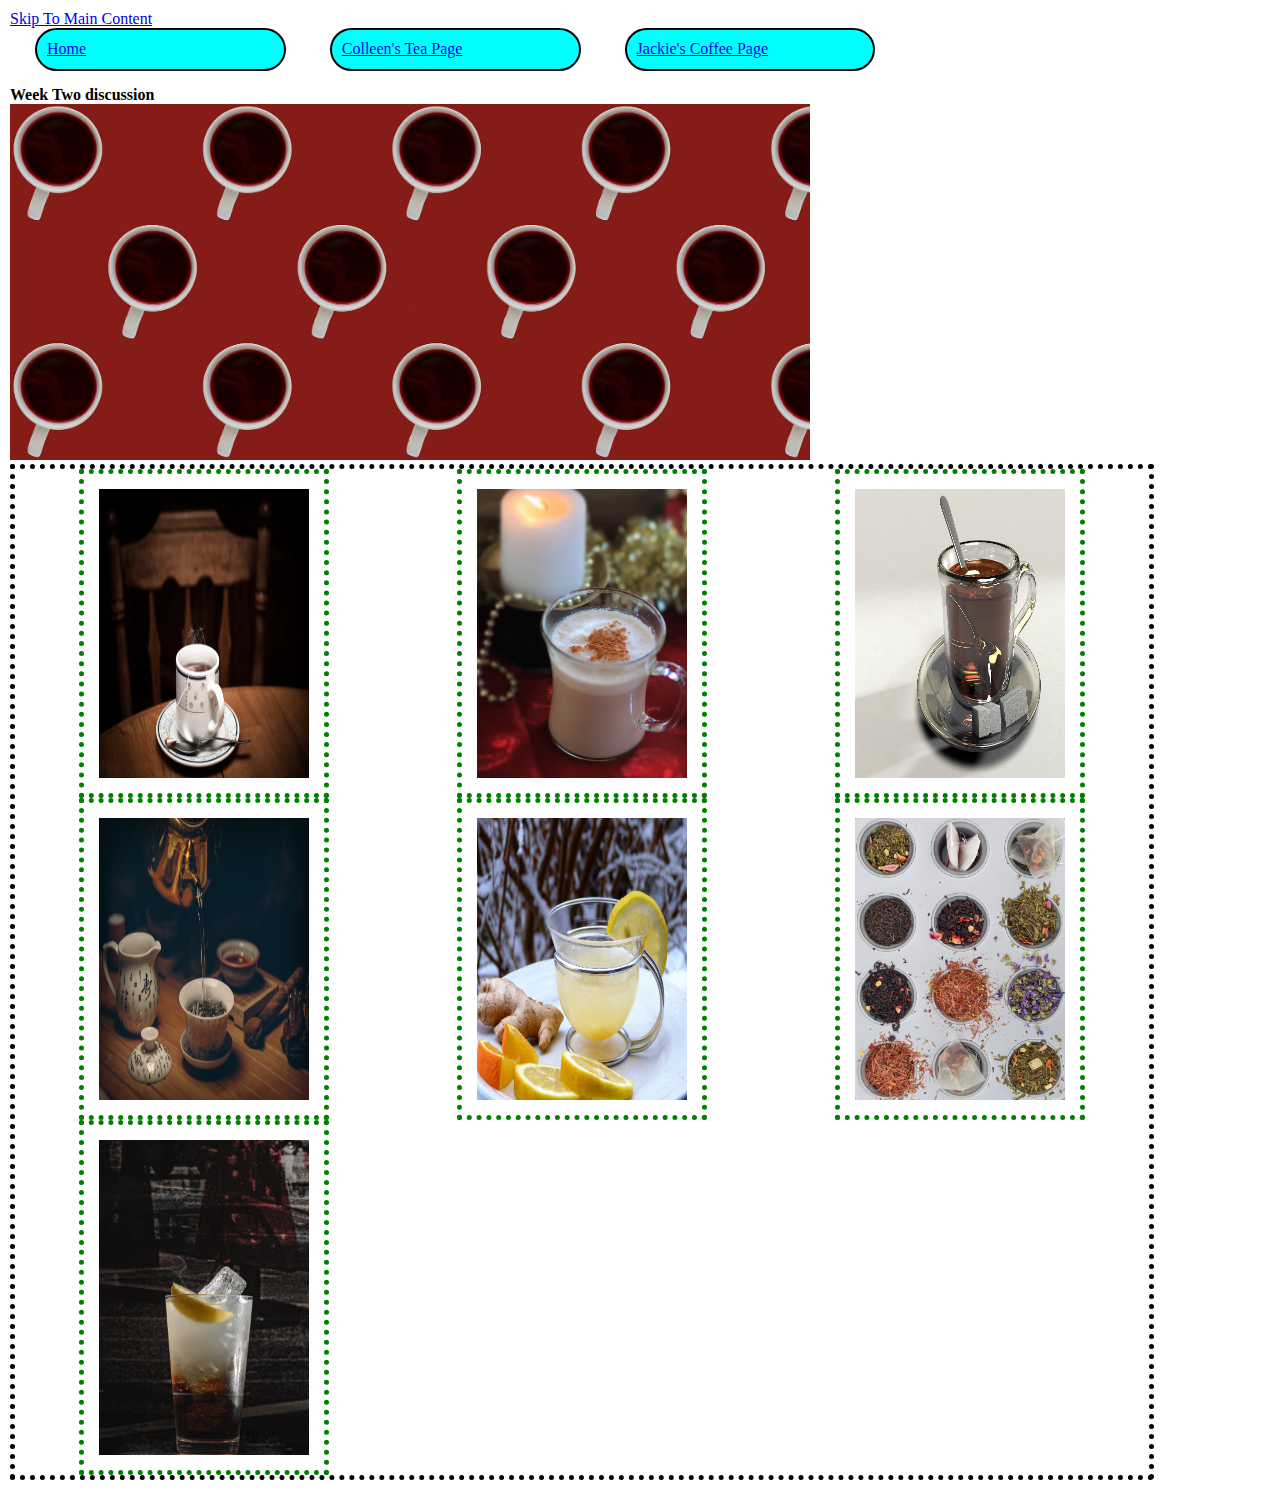
<file: student1.html>
<!DOCTYPE html>
<html lang="en">
<head>
    <meta charset="UTF-8">
    <meta http-equiv="X-UA-Compatible" content="IE=edge">
    <meta name="viewport" content="width=device-width, initial-scale=1.0">
    <link rel="stylesheet" href="css/html5reset.css">
    <link rel="stylesheet" href="css/student1.css">
    <link rel="stylesheet" href="css/student2.css">
    <!-- <link rel="stylesheet" href="css/student3.css"> -->
      <title>Teas</title>
</head>
<body>
    <a href="#main">Skip To Main Content</a>
    <header>
        <nav>
            <ul>
                <li><a href = "index.html">Home</a></li>
                <li><a href="colleen.html">Colleen's Tea Page</a></li>
                <li><a href="jackie.html">Jackie's Coffee Page</a></li>
            </ul>
        </nav>
        <h1>Week Two discussion</h1>
        <img src = "images/cover_image.jpg" width="800" alt = "">
    </header>

    <main>
        <div class = "gallery">
            <img src="images/black_tea.jpg" width = "200" alt="fancy tea mug with black_tea">
            <img src="images/chai_tea.jpg"  width = "200" alt="an indian chai">
            <img src="images/english_breakfast.jpg" width = "200" alt="a dark tea option">
            <img src="images/green_tea.jpg" width = "200" alt="a loose leaf green tea">
            <img src="images/lemon_ginger_tea.jpg" width = "200" alt="light tea with lemon and ginger">
            <img src="images/tea_collection.jpg" alt="collection of loose leaf tea">
            <img column-span: all src="images/long_island_ice_tea.jpg" alt="a icy Long Island tea (alcoholic)">
        </div>
    </main>
</body>
</html>
</file>
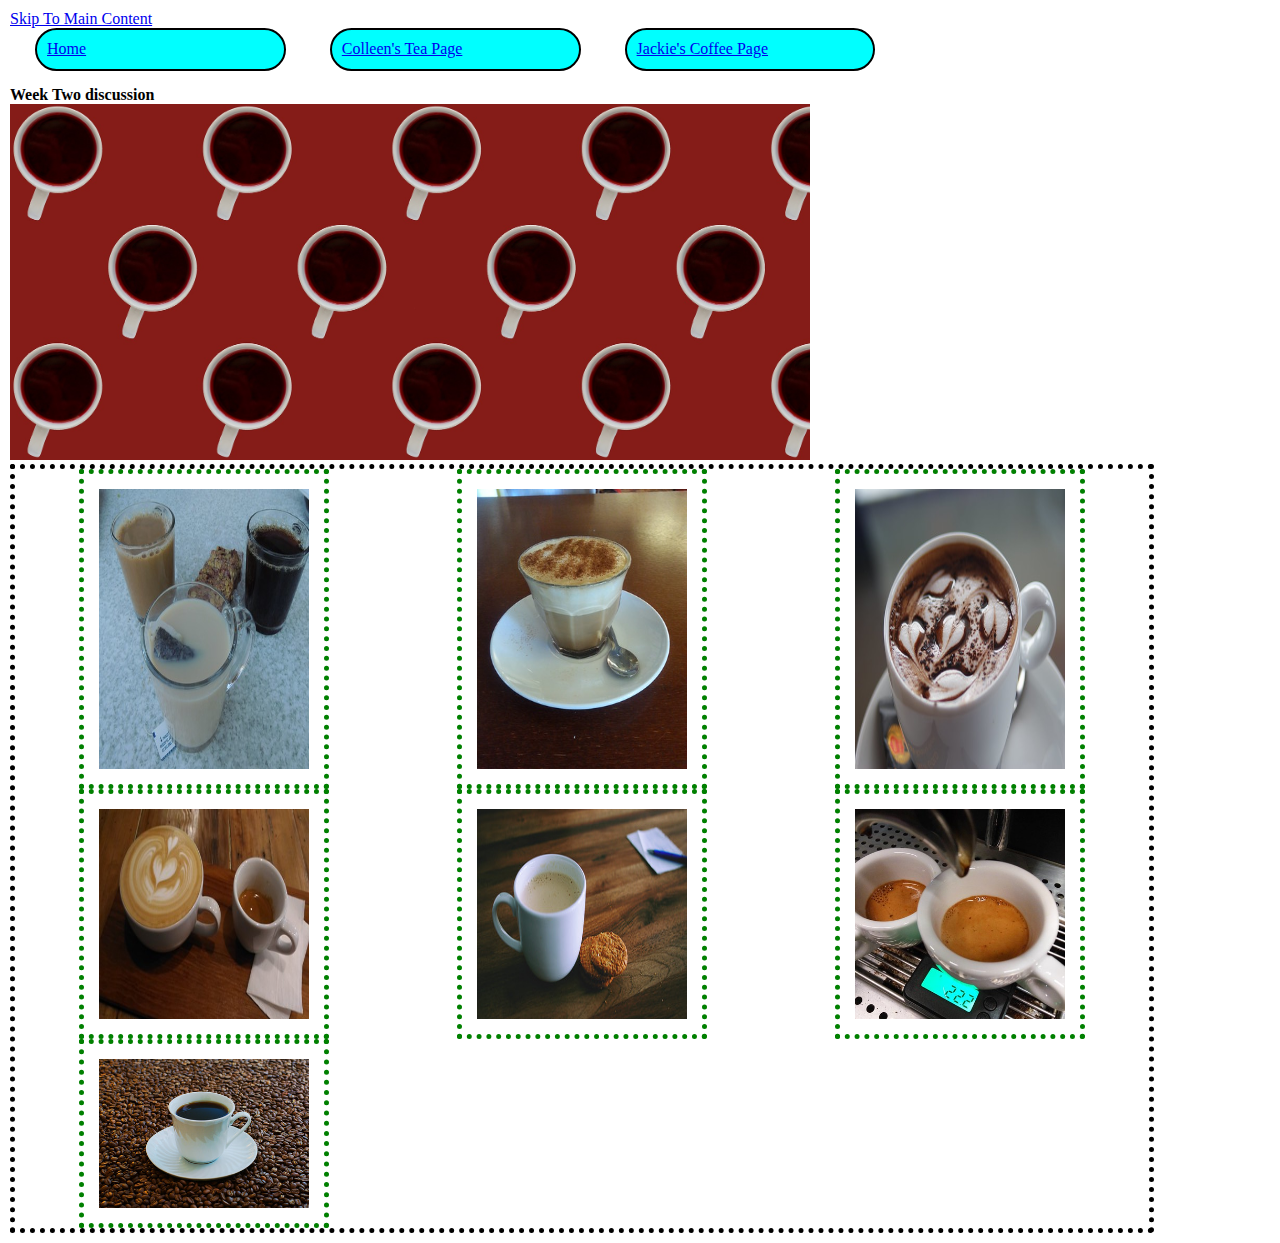
<file: student2.html>
<!DOCTYPE html>
<html lang="en">

<head>
    <meta charset="UTF-8">
    <meta http-equiv="X-UA-Compatible" content="IE=edge">
    <meta name="viewport" content="width=device-width, initial-scale=1.0">
    <link rel="stylesheet" href="css/html5reset.css">
    <link rel="stylesheet" href="css/student1.css">
    <link rel="stylesheet" href="css/student2.css">
    <!-- <link rel="stylesheet" href="css/student3.css"> -->
    <title>Coffee</title>
</head>

<body>
    <a href="#main">Skip To Main Content</a>
    <header>
        <nav>
            <ul>
                <li><a href="index.html">Home</a></li>
                <li><a href="student1.html">Colleen's Tea Page</a></li>
                <li><a href="student3.html">Jackie's Coffee Page</a></li>
            </ul>
        </nav>
        <h1>Week Two discussion</h1>
        <img src="images/cover_image.jpg" width="800" alt="">
    </header>
    <main>
        <div class="gallery">
            <img src="images/coffee1.jpg" alt="3 cups of coffee one with cream, one without, and a cookie">
            <img src="images/coffee2.jpg" alt="flat white coffee with a small spoon on a saucer">
            <img src="images/coffee3.jpg" alt="cappuccino with small hearts drawn on the top in milk foam">
            <img src="images/coffee4.jpg"
                alt="two cups of coffee one is a large latte with a heart in the milk foam the other is a small shot of espresso">
            <img src="images/coffee5.jpg" alt="cup of hot coffee with lots of milk and three oatmeal cookies">
            <img src="images/coffee8.jpg" alt="two shots of espresso being extracted into small cups">
            <img src="images/coffee9.jpg" alt="cup of black coffee sitting on a bed of coffee beans">
        </div>
    </main>

</body>

</html>
</file>
<file: css/student1.css>
body{
    margin:5px;
    padding:5px;
    line-height:1.15;
 }
  
 h1,h2, h3{
    font-weight: bold;
    margin-top:15px;
  
 }
 ul li{
    margin-left: 25px;
    list-style-type: upper-roman;
 }

 nav li{
    background-color: aqua;
    border: 2px solid black;
    border-radius: 25px;
    display: inline-block;
    padding: 10px;
    width:18%;
    margin-right: 15px;
 }

 main img{
    width:24%;
    box-sizing: border-box;
    padding:15px;
    border:6px dashed green;
    margin:0;
 }

 p{
    line-height:2;
    font-family: 'Lucida Sans', 'Lucida Sans Regular', 'Lucida Grande', 'Lucida Sans Unicode', Geneva, Verdana, sans-serif;
    color:darkslategray;
    background-color: bisque;
    margin-bottom: 10px;
    text-align: center;
 }
 
 .gallery {
   display: grid;
   grid-template-columns: 250px 250px;
   grid-template-rows: auto;
   border: 5px dashed rgba(236, 198, 48, 0.5);
   justify-items: center;
   width: 90%;
   align-items: center;
 }

 .gallery img{
   width: 250px;
   border: 5px dashed rgba(236, 198, 48, 0.5);
 }
</file>
<file: css/student2.css>
body {
   margin: 5px;
   padding: 5px;
   line-height: 1.15;
}

h1,
h2,
h3 {
   font-weight: bold;
   margin-top: 15px;

}

ul li {
   margin-left: 25px;
   list-style-type: upper-roman;
}

nav li {
   background-color: aqua;
   border: 2px solid black;
   border-radius: 25px;
   display: inline-block;
   padding: 10px;
   width: 18%;
   margin-right: 15px;
}

main img {
   width: 24%;
   box-sizing: border-box;
   padding: 15px;
   border: 6px dashed green;
   margin: 0;
}

p {
   line-height: 2;
   font-family: 'Lucida Sans', 'Lucida Sans Regular', 'Lucida Grande', 'Lucida Sans Unicode', Geneva, Verdana, sans-serif;
   color: darkslategray;
   background-color: bisque;
   margin-bottom: 10px;
   text-align: center;
}

.gallery {
   display: grid;
   grid-template-columns: 2fr 2fr 2fr;
   grid-template-rows: auto;
   width: 90%;
   border: 5px dotted #000000;
   align-items: stretch;
   justify-content: center;
}

.gallery img {
   width: 250px;
   height: auto;
   border: 5px dotted green;
}
</file>
<file: css/student3.css>
/*body{
    margin:5px;
    padding:5px;
    line-height:1.15;
 }
  
 h1,h2, h3{
    font-weight: bold;
    margin-top:15px;
  
 }
 ul li{
    margin-left: 25px;
    list-style-type: upper-roman;
   
 }
 nav li {
   border: 2px solid black;
   background-color: aqua;
   border-radius: 25px;
   font-family: 'Luc da Sans', "Lucida Sans Regular", 'Lucida Grande';
   padding: 15px;
   margin: 20px;
   width: 20%;
   display: inline-block;
}
*/
.img{
   width: auto;
}

div > div{
   text-align: center;
}

.gallery{
   display:grid;
   grid-template-columns: 250px 250px 250px;
   border: 5px black dotted;
   width: 90%;
   align-items: center;
}

.lastItem{
   grid-column-start: 1;
   grid-column-end: 3;
}
</file>
